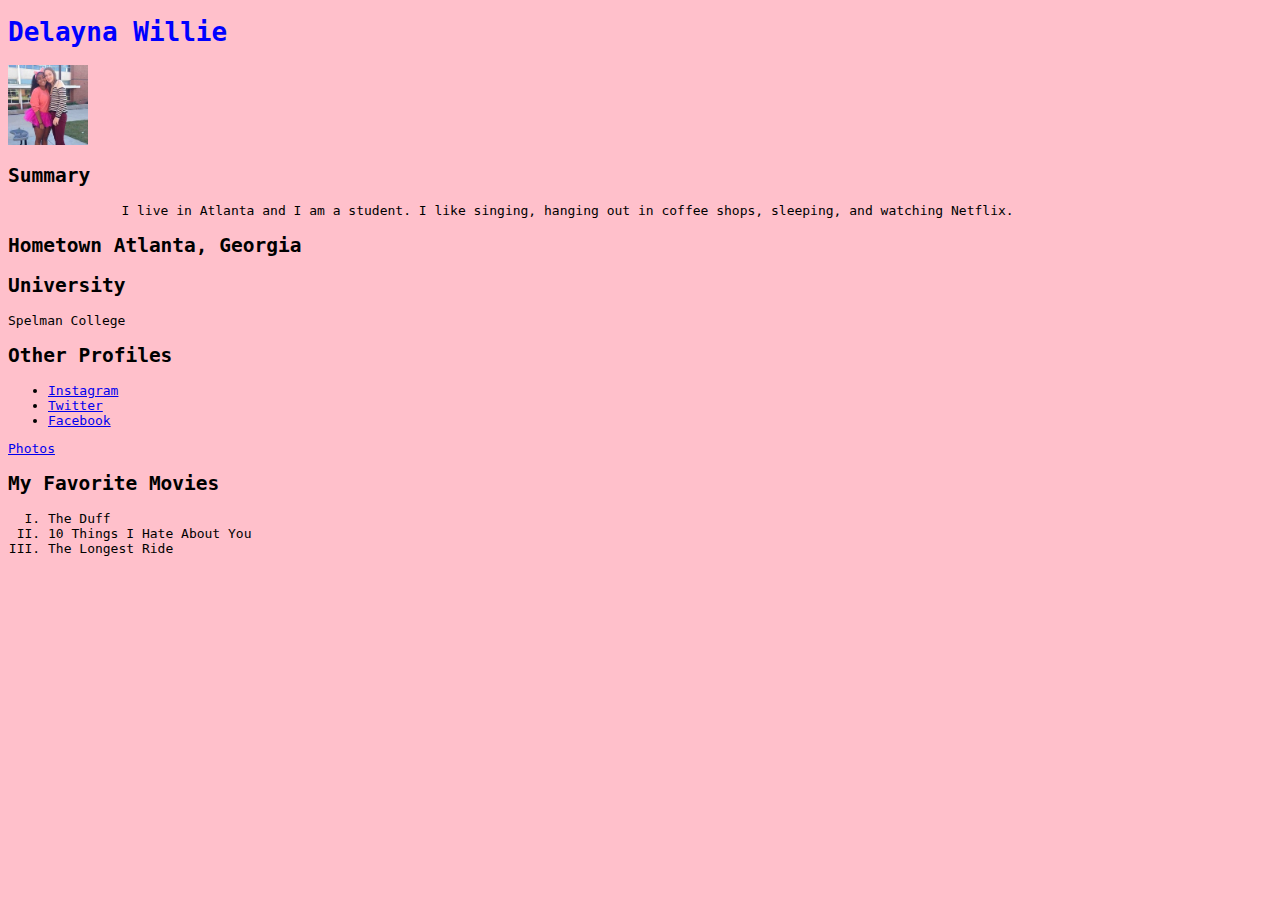
<file: index.html>
<!DOCTYPE html>
<head>
  <link rel= "stylesheet" href="practice.css"
</head>
<title>Delayna Willie's Profile</title>
<body bgcolor=pink>
<h1>Delayna Willie</h1>
<img src="delayna.jpg" width="80" height"80" alt="Photo of Delayna Willie">

<h2>Summary</h2>
<p>I live in Atlanta and I am a student. I like singing, hanging out in coffee shops, sleeping, and watching Netflix.</p>

<h2>Hometown</h> Atlanta, Georgia
  <h2>University</h2>Spelman College

  <h2>Other Profiles</h2>
  <ul>
      <li><a href="https://www.instagram.com/delaylay98/">Instagram</a></li>
      <li><a href="http://twitter.com/delayna_willie">Twitter</a></li>
      <li><a href="https://www.facebook.com/delayna.willie?ref=bookmarks">Facebook</a></li>
  </ul>
<a href="photo.html" title="Delayna Willie's Photo Album">Photos</a>
  <h2>My Favorite Movies</h2>
  <ol>
    <li>The Duff</li>
    <li>10 Things I Hate About You</li>
    <li>The Longest Ride</li>
  </ol>
</body>
  </html>
</file>
<file: practice.css>
body {
  font-family: monospace;
}

h1{
  color: blue
}

h2{
  color: red
  font weight: bold;
}

p{
  text-indent: 3cm;
}

ol{
  list-style-type: upper-roman;
}
</file>
